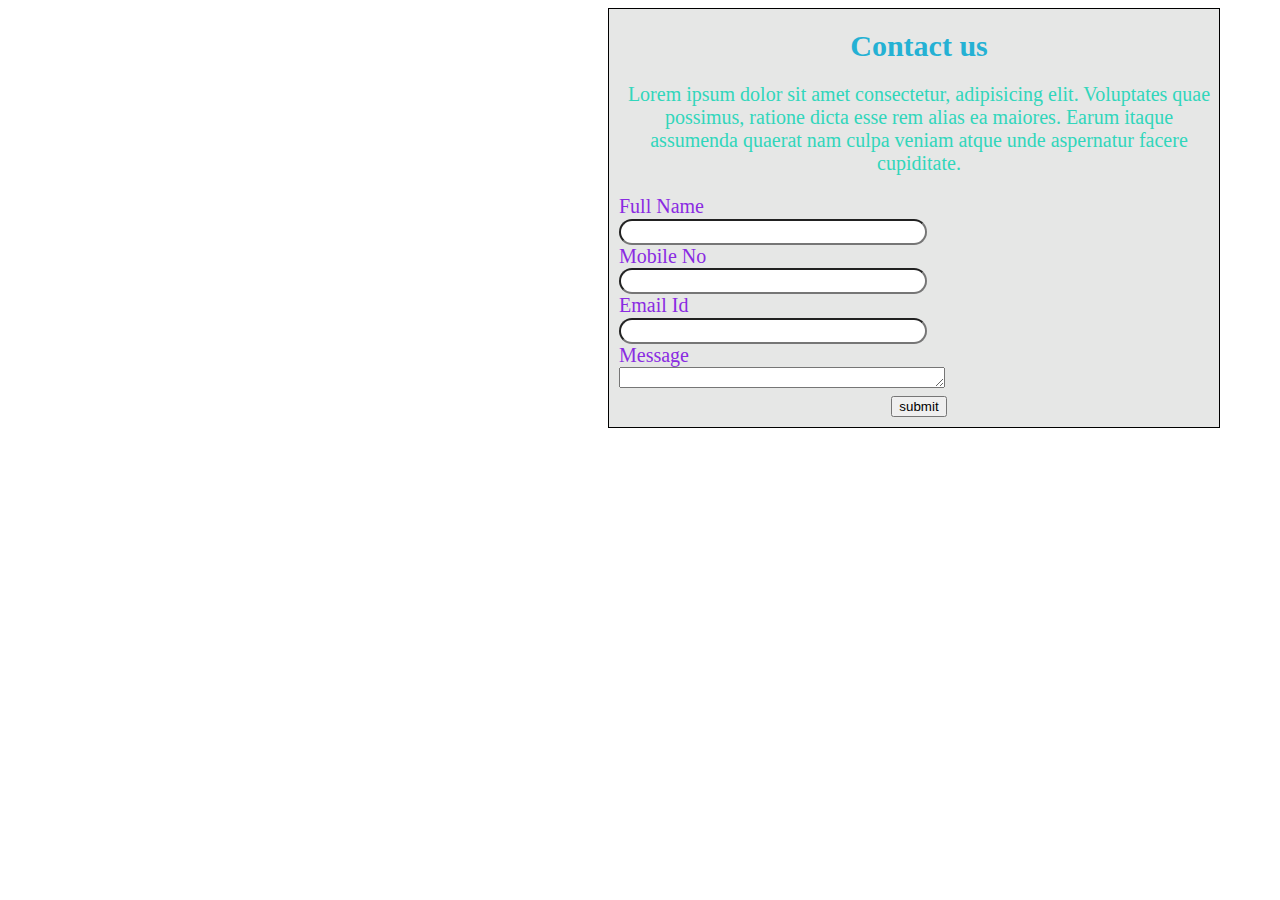
<file: contactus.html>
<!DOCTYPE html>
<html lang="en">
<head>
    <meta charset="UTF-8">
    <meta name="viewport" content="width=device-width, initial-scale=1.0">
    <title>Document</title>
    <link rel="stylesheet" href="contactus.css">
</head>
<body>
    <form action="">
        <h1>Contact us</h1>
        <p>Lorem ipsum dolor sit amet consectetur, adipisicing elit. Voluptates quae possimus, ratione dicta esse rem alias ea maiores. Earum itaque assumenda quaerat nam culpa veniam atque unde aspernatur facere cupiditate.</p>
        <label for="">Full Name</label><br>
        <input type="text"><br>
        <label for="">Mobile No</label><br>
        <input type="tele"><br>
        <label for="">Email Id</label><br>
        <input type="email"><br>
        <label for="">Message</label><br>
        <textarea name="" id=""rows="1px" cols="38px"></textarea><br><center>
        <button>submit</button></center>
    </form>
</body>
</html>
</file>
<file: contactus.css>
form{
    border: solid 1px;
    width: 600px;
    margin-left: 600px;
    background-color: rgba(93, 100, 94, 0.158);
    font-size: 20px;
    padding-left: 10px;
    padding-bottom: 10px;
}
h1{
    text-align: center;
    color: rgb(36, 177, 212);
    font-size: 30px;
}
p{
    color: rgb(49, 214, 187);
    font-size: 20px;
    text-align: center;
}
label{
    font-size: 20px;
    color: blueviolet;
}
input{
    height: 20px;
    width: 300px;
    border-radius: 20px ;

button{
    height: 25px;
    width: 80px;
    background-color: rebeccapurple;
    border-radius: 15px;
    font-size: 20px;
}
textarea{
    border: solid 2px;
    border-radius: 20px;
}
</file>
